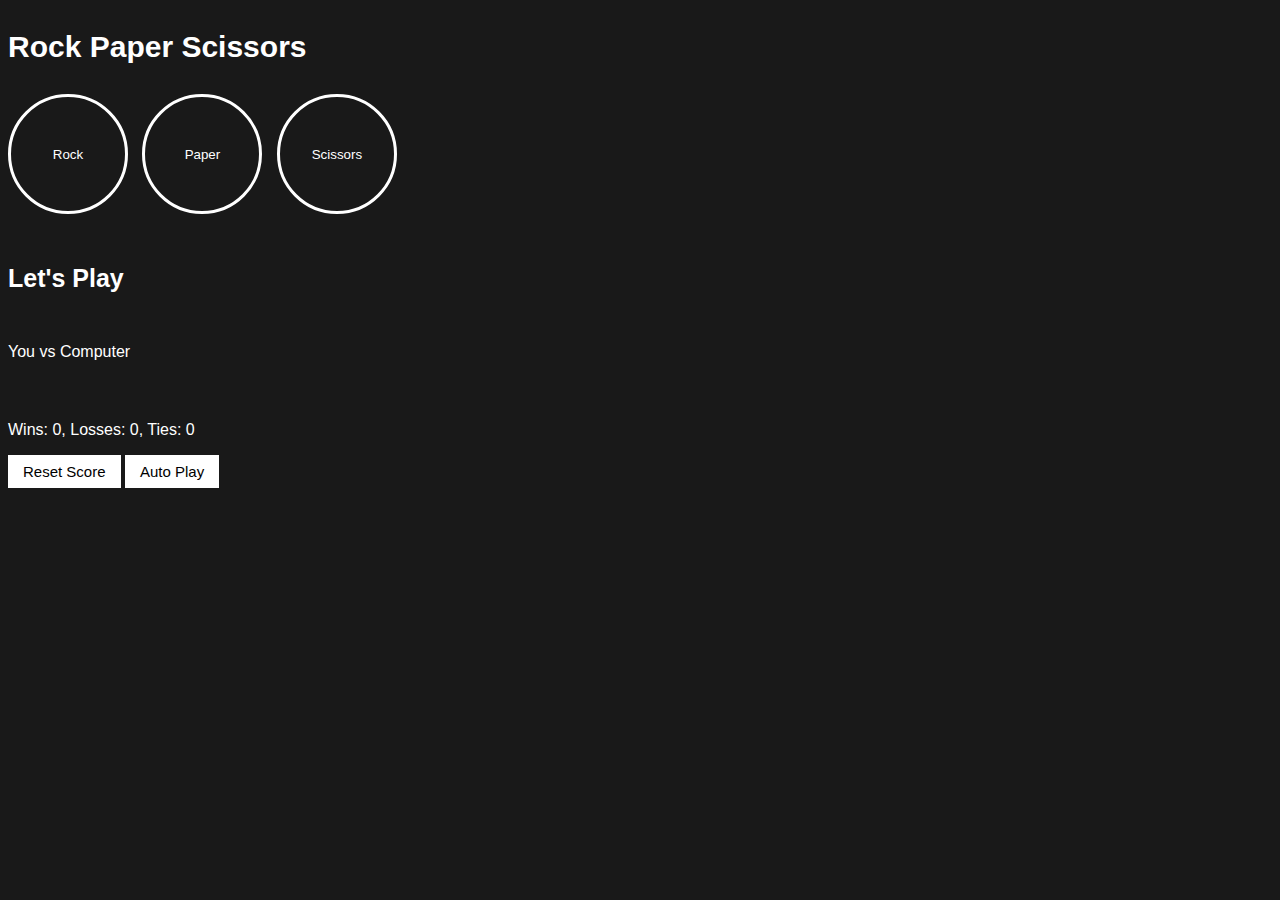
<file: index.html>
<!DOCTYPE html>
<html>
	<head>
		<title>Rock Paper Scissors</title>
		<link rel="stylesheet" href="styles/12-rock-paper-scissors.css" />
	</head>
	<body>
		<p class="title">Rock Paper Scissors</p>

		<button class="move-button js-rock-button">Rock</button>

		<button class="move-button js-paper-button">Paper</button>

		<button class="move-button js-scissors-button">Scissors</button>

		<p class="js-result result">Let's Play</p>
		<p class="js-moves moves">You vs Computer</p>
		<p class="js-score score"></p>

		<button
			onclick="
      score.wins = 0;
      score.losses = 0;
      score.ties = 0;
      localStorage.removeItem('score')
      updateScoreElement()
    "
			class="reset-score-button"
		>
			Reset Score
		</button>

		<button class="auto-play-button" onclick="autoPlay();">Auto Play</button>
		<script src="scripts/12-rock-paper-scissors.js"></script>
	</body>
</html>
</file>
<file: styles/12-rock-paper-scissors.css>
body {
	background-color: rgb(25, 25, 25);
	color: white;
	font-family: Arial, Helvetica, sans-serif;
}

.title {
	font-size: 30px;
	font-weight: bold;
}

.move-icon {
	height: 50px;
}

.move-button {
	background-color: transparent;
	color: inherit;
	border: 3px solid white;
	width: 120px;
	height: 120px;
	border-radius: 60px;
	margin-right: 10px;
	cursor: pointer;
}

.result {
	font-size: 25px;
	font-weight: bold;
	margin-top: 50px;
}

.score {
	margin-top: 60px;
}

.moves {
	margin-top: 50px;
}

.reset-score-button,
.auto-play-button {
	background-color: white;
	border: none;
	font-size: 15px;
	padding: 8px 15px;
	cursor: pointer;
}
</file>
